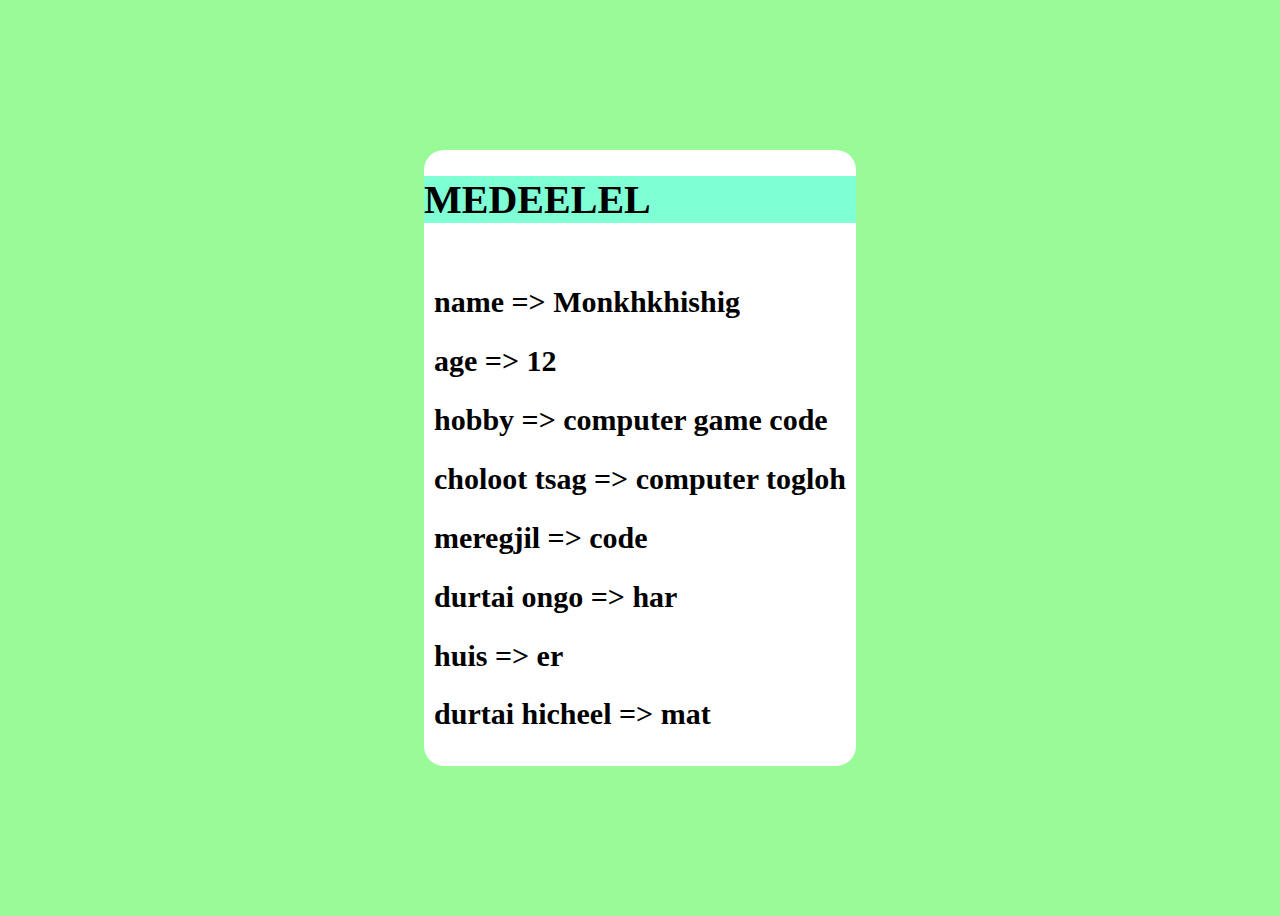
<file: medeele.html>
<!DOCTYPE html>
<html lang="en">
<head>
    <style>
        body{
            background-color: palegreen;
            display:flex;
            justify-content:center;
            align-items:center;
            height:100vh;
        }
        .hh{
            background-color: white;
            border-radius:20px; 
            font-size: 20px; 
        }
        .kk{           
            border-radius:20px; 
            padding: 10px;
        }
        h1{
            background-color: aquamarine;    
        }
    </style>
    <meta charset="UTF-8">
    <meta name="viewport" content="width=device-width, initial-scale=1.0">
    <title>Document</title>
</head>
<body>
    <div class="hh">   
        <h1>
                MEDEELEL       
        </h1>    
        <div class="kk">
       <h2> name => Monkhkhishig</h3>    
       <h2>age => 12</h3>
       <h2>hobby => computer game code</h3>
        <h2>choloot tsag => computer togloh</h2>
        <h2>meregjil => code</h2>
        <h2>durtai ongo => har</h2>
        <h2>huis => er</h2>
        <h2>durtai hicheel => mat</h2>
    </div>
    </div>
</body>
</html>
</file>
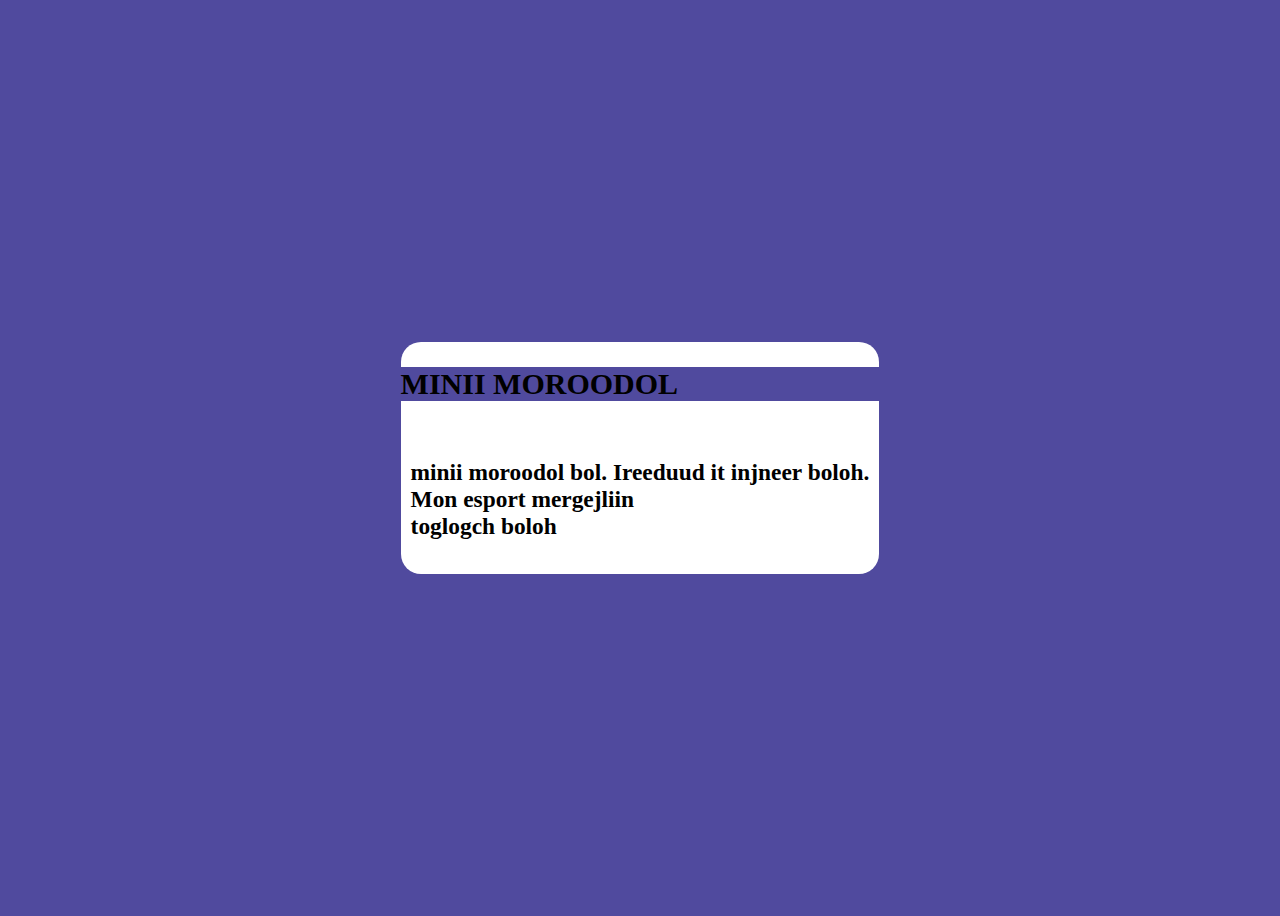
<file: moroodol.html>
<!DOCTYPE html>
<html lang="en">
<head>
    <style>
        body{
       background-color: #504a9e;
            display:flex;
            justify-content:center;
            align-items:center;
            height:100vh;
        }
        .hh{
            background-color: white;
            border-radius:20px; 
            font-size: 20px;           
    }
        .mio{
            background-color: #504a9e;
        }
        .garchig{
            padding: 10px;
        }
    </style>
    <meta charset="UTF-8">
    <meta name="viewport" content="width=device-width, initial-scale=1.0">
    <title>Document</title>
</head>
<body>
<div class="hh">
    <div class="mio">
        <h2>MINII MOROODOL</h2> 
    </div>
    <div class="garchig">
    <h3>minii moroodol bol.
        Ireeduud it injneer boloh.
        <br>
            Mon esport mergejliin
            <br>
             toglogch boloh
    </h3> 
    </div>    
</div>
<br>
</body>
</html>
</file>
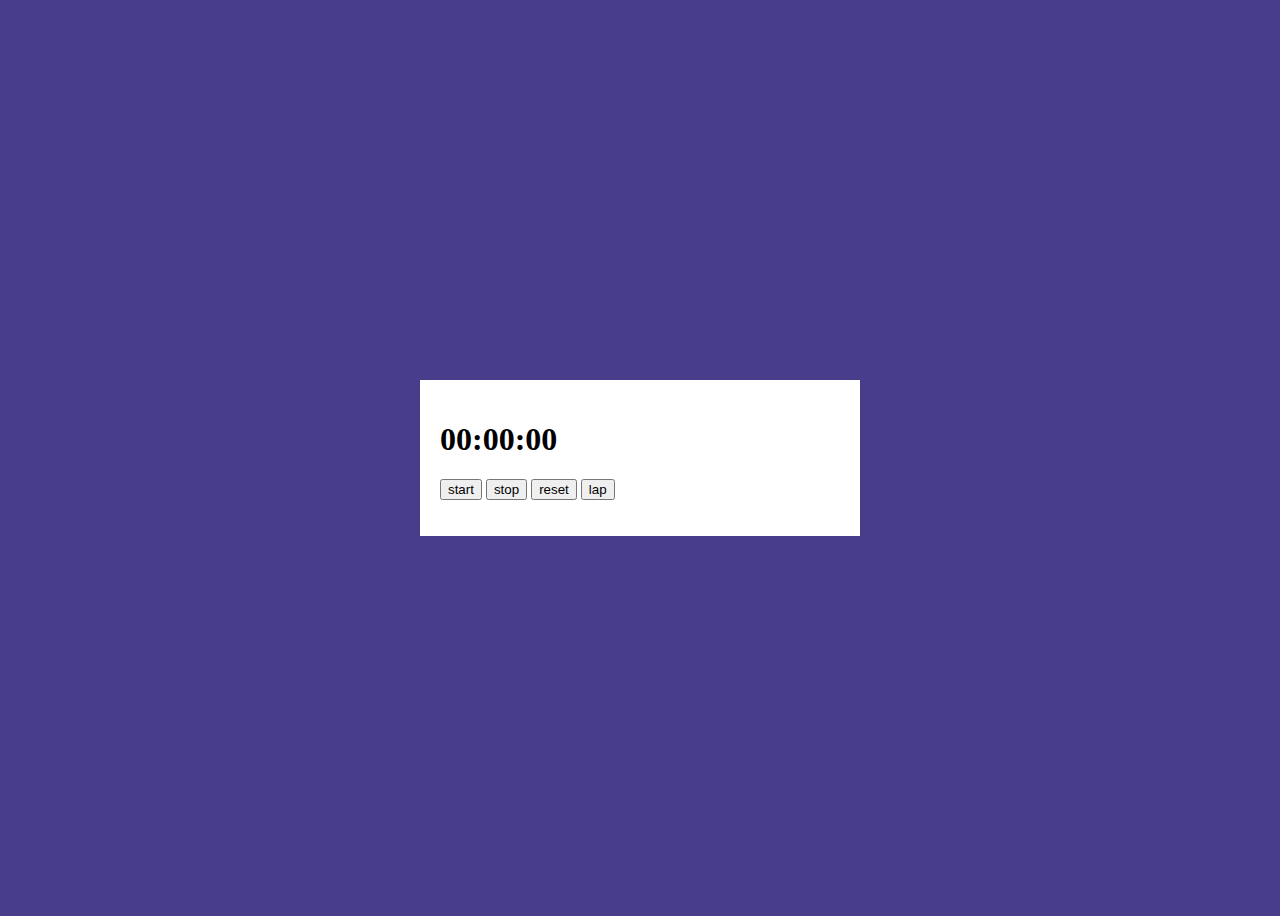
<file: time.html>
<!DOCTYPE html>
<html lang="en">
<head>
    <style>
        
            body{
            background-color: darkslateblue;       
            display: flex;
            justify-content: center;
            align-items: center;
            height:100vh;
        }
        .watch{
            background-color: #fff;
            padding: 20px;
            width: 400px;
        }
        ol li{
position:relative;
}
    </style>
    <meta charset="UTF-8">
    <meta name="viewport" content="width=device-width, initial-scale=1.0">
    <title>Document</title>
</head>
<body>
    <div class="watch">
        <h1 class="time">00:00:00</h1>
            <button class="start">start</button>
            <button class="stop">stop</button>
            <button class="reset">reset</button>
            <button class="lap">lap</button>
           <ol></ol>
    </div>
<script src="lab19.js"></script>
</body>
</html>
</file>
